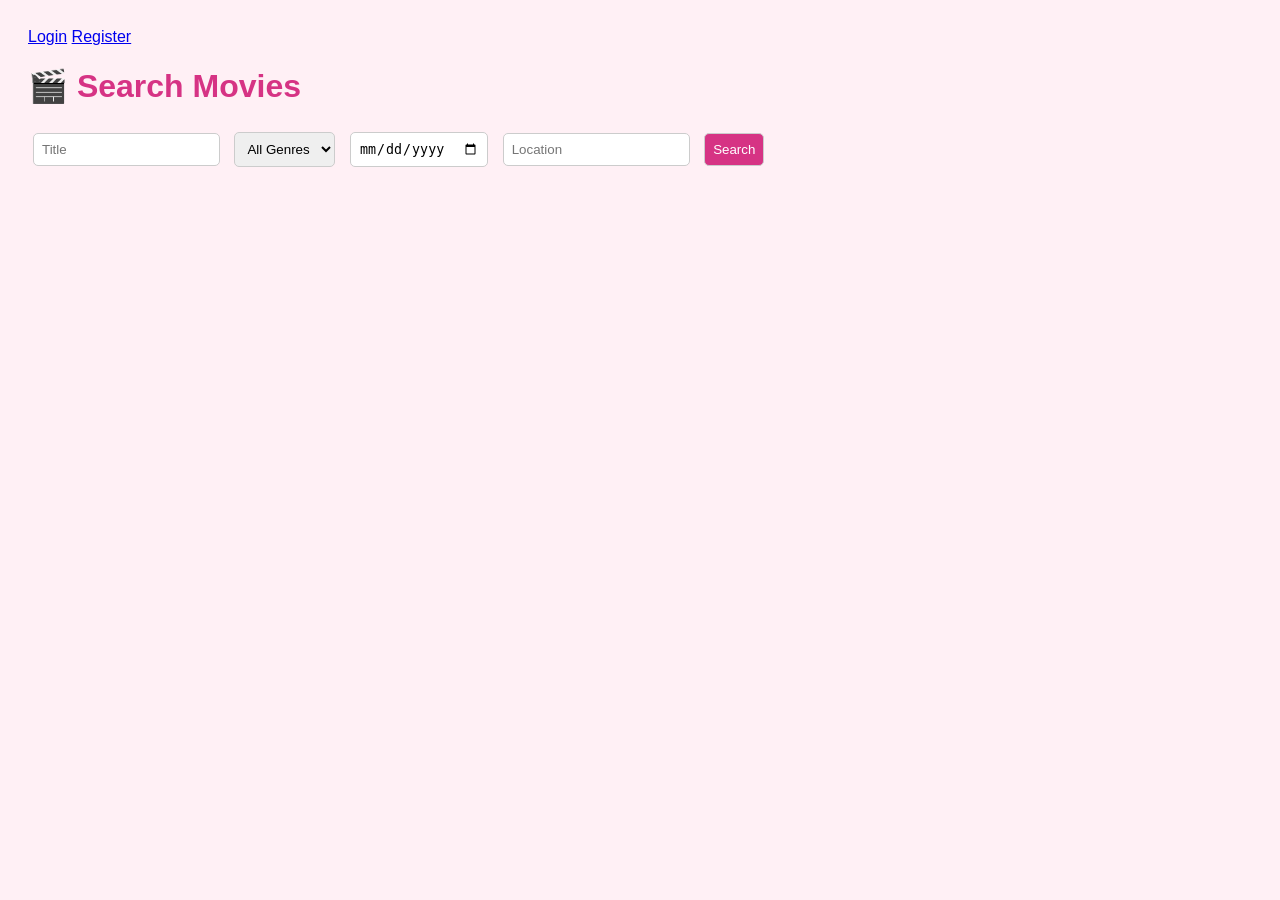
<file: final public/index.html>
<!DOCTYPE html>
<html>
<head>
  <title>Movie Booking</title>
  <link rel="stylesheet" href="style.css">
</head>
<body>
  <div id="authBar">
  <a href="login.html" id="loginBtn">Login</a>
  <a href="register.html" id="registerBtn">Register</a>
  <a href="profile.html" id="profileBtn" style="display:none;">Profile</a>
  <button id="logoutBtn" style="display:none;" onclick="logout()">Logout</button>
</div>

<script>
const user = JSON.parse(localStorage.getItem("user"));

if (user) {
  document.getElementById("loginBtn").style.display = "none";
  document.getElementById("registerBtn").style.display = "none";
  document.getElementById("profileBtn").style.display = "inline";
  document.getElementById("logoutBtn").style.display = "inline";
}

function logout() {
  localStorage.removeItem("user");
  window.location.reload();
}
</script>

  <h1>🎬 Search Movies</h1>
  <input id="title" placeholder="Title">
  <select id="genre">
    <option value="">All Genres</option>
    <option>Sci-Fi</option>
    <option>Romance</option>
    <option>Drama</option>
  </select>
  <input id="date" type="date">
  <input id="location" placeholder="Location">
  <button onclick="searchMovies()">Search</button>
  <div id="results"></div>

  <script src="script.js"></script>
</body>
</html>
</file>
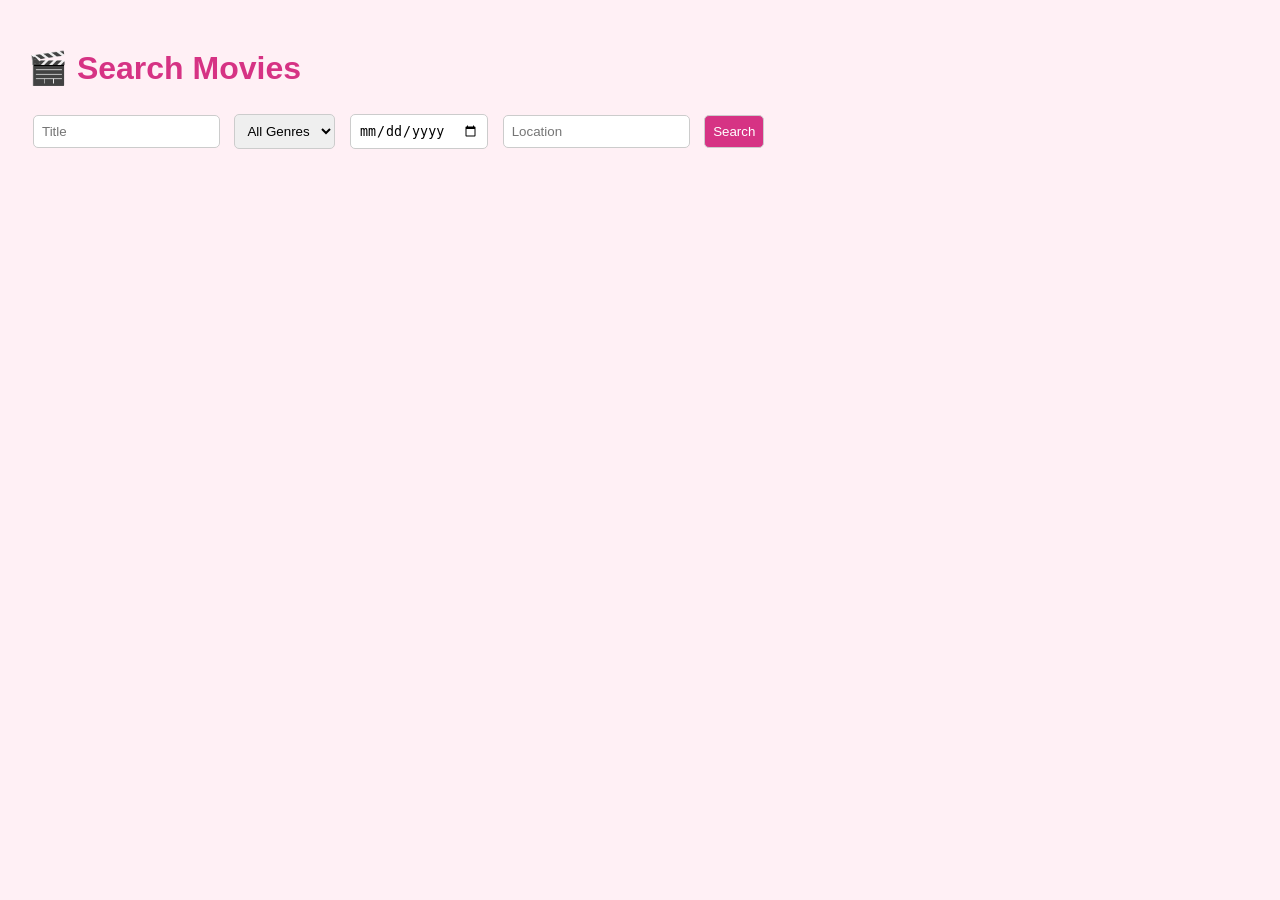
<file: public/index.html>
<!DOCTYPE html>
<html>
<head>
  <title>Movie Booking</title>
  <link rel="stylesheet" href="style.css">
</head>
<body>
  <h1>🎬 Search Movies</h1>
  <input id="title" placeholder="Title">
  <select id="genre">
    <option value="">All Genres</option>
    <option>Sci-Fi</option>
    <option>Romance</option>
    <option>Drama</option>
  </select>
  <input id="date" type="date">
  <input id="location" placeholder="Location">
  <button onclick="searchMovies()">Search</button>
  <div id="results"></div>

  <script src="script.js"></script>
</body>
</html>
</file>
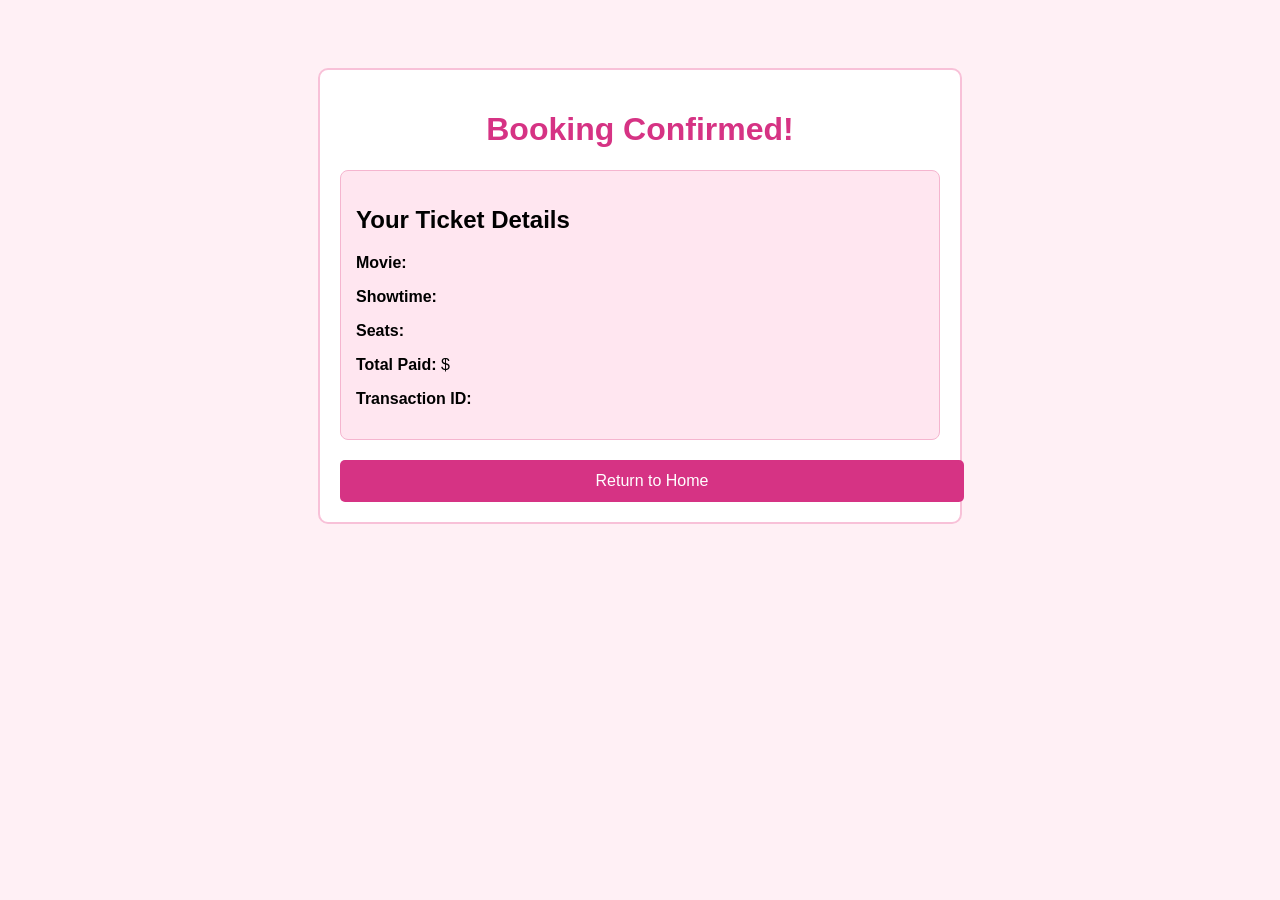
<file: final public/confirmation.html>
<!DOCTYPE html>
<html lang="en">
<head>
    <meta charset="UTF-8">
    <meta name="viewport" content="width=device-width, initial-scale=1.0">
    <title>Booking Confirmation</title>
    <link rel="stylesheet" href="style.css">
    <style>
        .container {
            max-width: 600px;
            margin: auto;
            background: white;
            padding: 20px;
            border-radius: 10px;
            border: 2px solid #f8c1d8;
            margin-top: 40px;
        }

        h1 {
            color: #d63384;
            text-align: center;
        }

        .card {
            background: #ffe6f0;
            padding: 15px;
            border-radius: 8px;
            border: 1px solid #f5b5cf;
            margin-bottom: 20px;
        }

        .btn-home {
            display: block;
            width: 100%;
            padding: 12px;
            background-color: #d63384;
            color: white;
            border: none;
            border-radius: 5px;
            text-align: center;
            text-decoration: none;
            font-size: 16px;
            margin-top: 10px;
        }

        .btn-home:hover {
            background-color: #c2185b;
        }

        .ticket-number {
            font-weight: bold;
            color: #d63384;
        }
    </style>
</head>
<body>

    <div class="container">
        <h1>Booking Confirmed!</h1>

        <div class="card">
            <h2>Your Ticket Details</h2>
            <p><strong>Movie:</strong> <span id="movieTitle"></span></p>
            <p><strong>Showtime:</strong> <span id="showtime"></span></p>
            <p><strong>Seats:</strong> <span id="seats"></span></p>
            <p><strong>Total Paid:</strong> $<span id="price"></span></p>
            <p><strong>Transaction ID:</strong> <span class="ticket-number" id="transactionId"></span></p>
        </div>

        <a href="index.html" class="btn-home">Return to Home</a>
    </div>

    <script>
        // Load booking info from localStorage
        document.getElementById("movieTitle").innerText = localStorage.getItem("movieTitle");
        document.getElementById("showtime").innerText = localStorage.getItem("showtime");
        document.getElementById("seats").innerText = localStorage.getItem("selectedSeats");
        document.getElementById("price").innerText = localStorage.getItem("totalPrice");

        // Generate a fake transaction ID if not provided
        let txn = localStorage.getItem("transactionId");
        if (!txn) {
            txn = "TXN-" + Math.floor(Math.random() * 1000000000);
            localStorage.setItem("transactionId", txn);
        }
        document.getElementById("transactionId").innerText = txn;

        // Optional: clear booking data after showing confirmation
        // localStorage.clear();
</file>
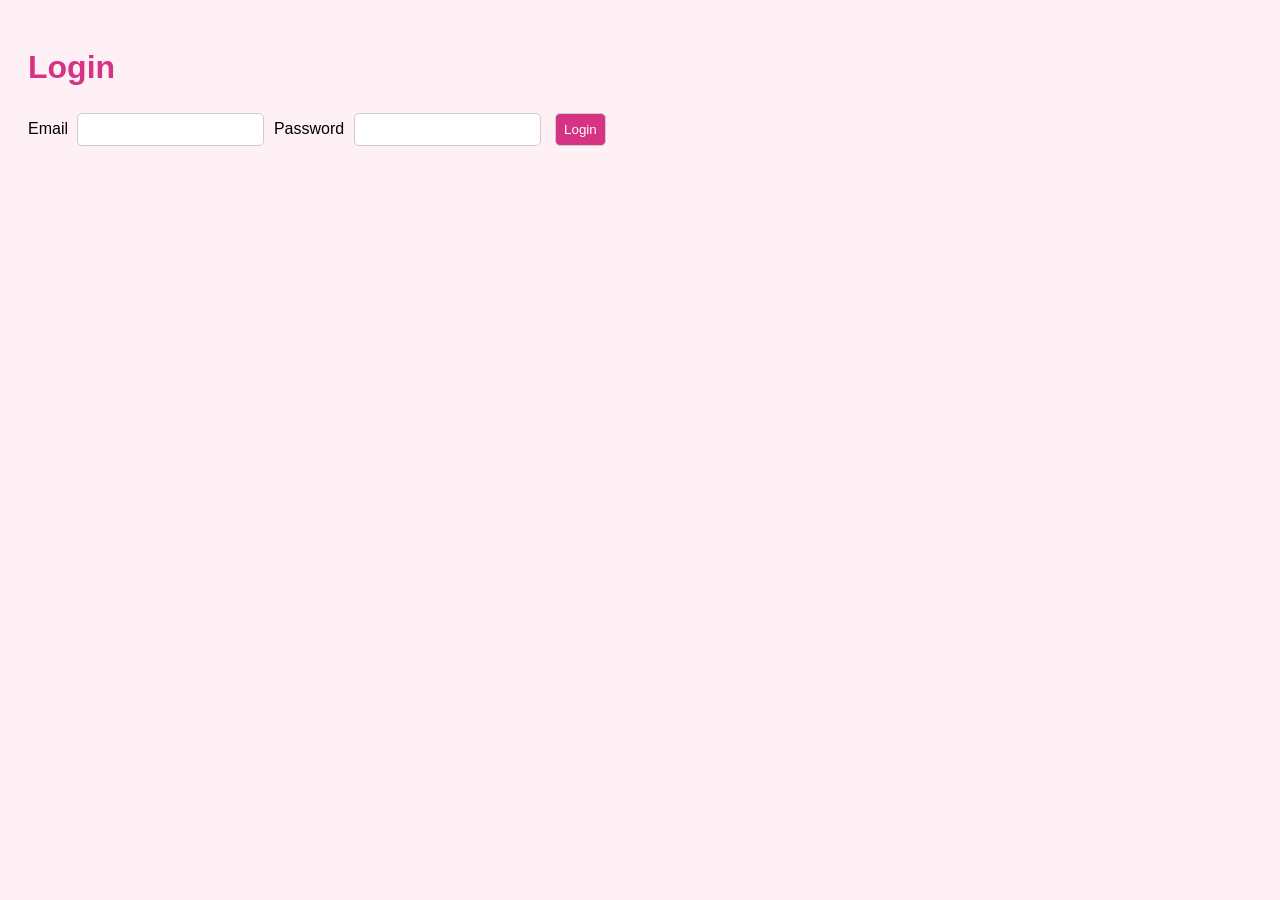
<file: final public/login.html>
<!DOCTYPE html>
<html>
<head>
  <title>Login</title>
  <link rel="stylesheet" href="style.css">
</head>
<body>

<h1>Login</h1>

<div class="container">
  <form id="loginForm">
    <label>Email</label>
    <input type="email" id="email" required>

    <label>Password</label>
    <input type="password" id="password" required>

    <button type="submit">Login</button>
  </form>

  <p id="status"></p>
</div>

<script>
document.getElementById("loginForm").addEventListener("submit", async (e) => {
  e.preventDefault();

  const res = await fetch("http://localhost:3000/users/login", {
    method: "POST",
    headers: { "Content-Type": "application/json" },
    body: JSON.stringify({
      email: email.value,
      password: password.value
    })
  });

  const data = await res.json();
  document.getElementById("status").innerText = data.message;

  if (data.success) {
    localStorage.setItem("user", JSON.stringify(data.user));
    window.location.href = "index.html";
  }
});
</script>

</body>
</html>
</file>
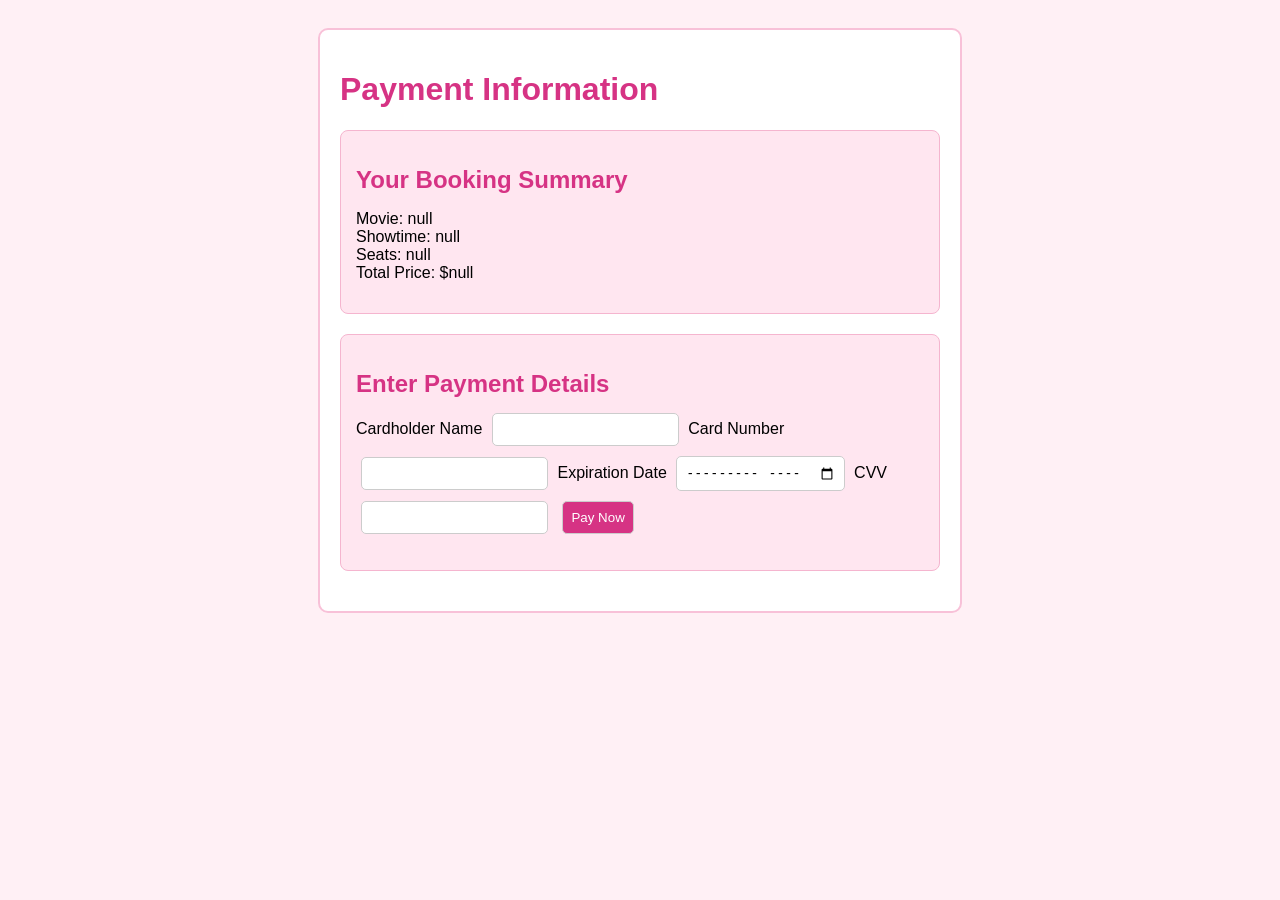
<file: final public/payment.html>
<!DOCTYPE html>
<html lang="en">
<head>
    <meta charset="UTF-8">
    <meta name="viewport" content="width=device-width, initial-scale=1.0">
    <title>Payment</title>
    <link rel="stylesheet" href="style.css">
    <style>
        /* Extra styling that matches your theme */
        .container {
            max-width: 600px;
            margin: auto;
            background: white;
            padding: 20px;
            border-radius: 10px;
            border: 2px solid #f8c1d8;
        }

        h2 {
            color: #d63384;
            margin-bottom: 10px;
        }

        .summary-box, .payment-box {
            background: #ffe6f0;
            padding: 15px;
            border-radius: 8px;
            border: 1px solid #f5b5cf;
            margin-bottom: 20px;
        }

        .status {
            margin-top: 10px;
            font-weight: bold;
            color: #d63384;
        }
    </style>
</head>
<body>

    <div class="container">
        <h1>Payment Information</h1>

        <div class="summary-box">
            <h2>Your Booking Summary</h2>
            <p id="summaryText"></p>
        </div>

        <div class="payment-box">
            <h2>Enter Payment Details</h2>

            <form id="paymentForm">
                <label>Cardholder Name</label>
                <input type="text" id="cardName" required>

                <label>Card Number</label>
                <input type="text" id="cardNumber" maxlength="16" required>

                <label>Expiration Date</label>
                <input type="month" id="expDate" required>

                <label>CVV</label>
                <input type="text" id="cvv" maxlength="4" required>

                <button type="submit">Pay Now</button>
            </form>

            <p id="paymentStatus" class="status"></p>
        </div>
    </div>

    <script>
        // Load booking summary
        document.getElementById("summaryText").innerText =
            "Movie: " + localStorage.getItem("movieTitle") +
            "\nShowtime: " + localStorage.getItem("showtime") +
            "\nSeats: " + localStorage.getItem("selectedSeats") +
            "\nTotal Price: $" + localStorage.getItem("totalPrice");

        // Handle payment submission
        document.getElementById("paymentForm").addEventListener("submit", async (e) => {
            e.preventDefault();

            const paymentData = {
                cardName: document.getElementById("cardName").value,
                cardNumber: document.getElementById("cardNumber").value,
                expDate: document.getElementById("expDate").value,
                cvv: document.getElementById("cvv").value,
                bookingId: localStorage.getItem("bookingId"),
                amount: localStorage.getItem("totalPrice")
            };

            const res = await fetch("http://localhost:3000/payments/process", {
                method: "POST",
                headers: { "Content-Type": "application/json" },
                body: JSON.stringify(paymentData)
            });

            const data = await res.json();
            document.getElementById("paymentStatus").innerText = data.message;

            if (data.success) {
                window.location.href = "confirmation.html";
            }
        });
    </script>

</body>
</html>
</file>
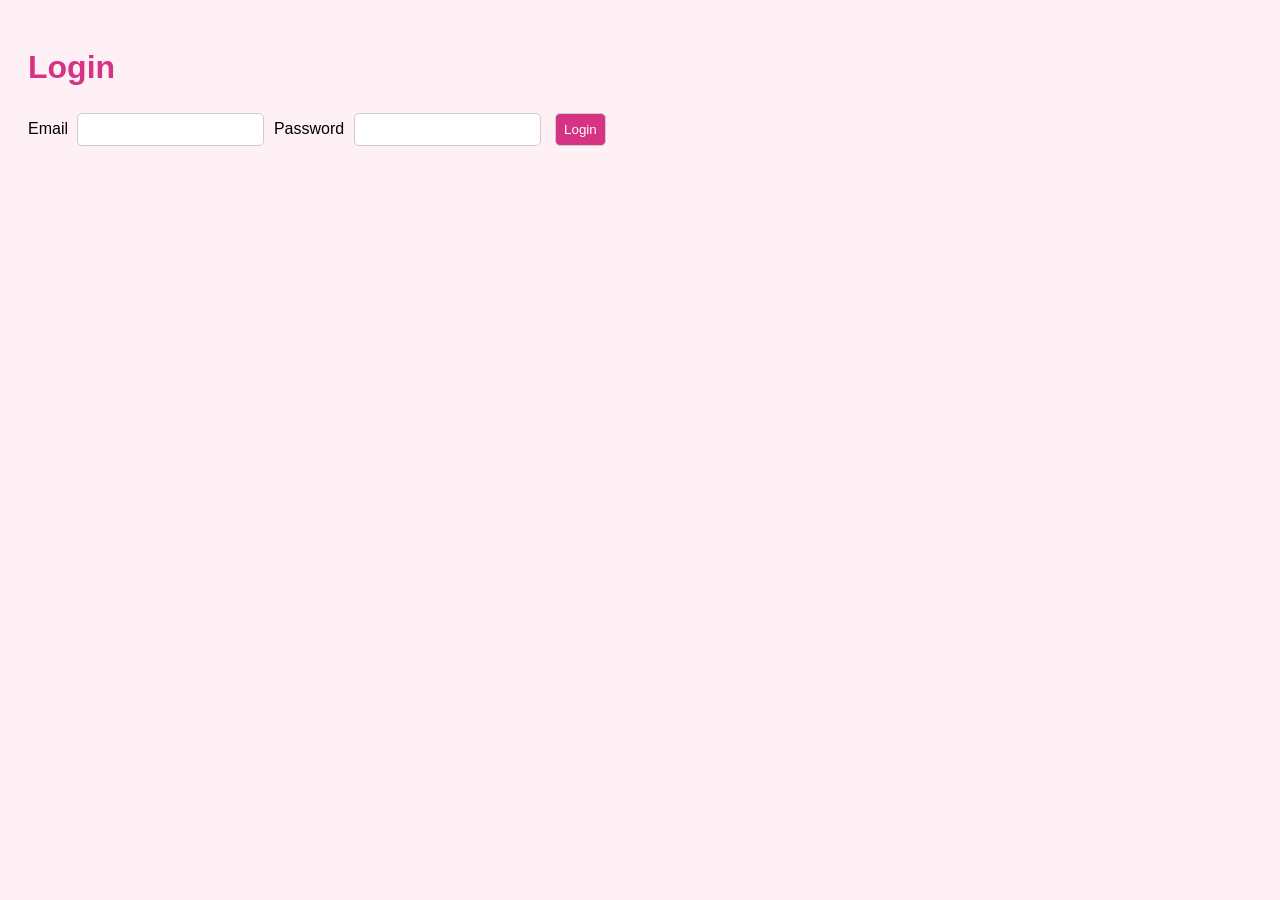
<file: final public/profile.html>
<!DOCTYPE html>
<html>
<head>
  <title>Your Profile</title>
  <link rel="stylesheet" href="style.css">
</head>
<body>

<h1>Your Profile</h1>

<div class="container">
  <h2 id="username"></h2>
  <h3>Your Bookings</h3>

  <div id="bookings"></div>

  <button onclick="logout()">Logout</button>
</div>

<script>
const user = JSON.parse(localStorage.getItem("user"));
if (!user) window.location.href = "login.html";

document.getElementById("username").innerText = "Welcome, " + user.name;

async function loadBookings() {
  const res = await fetch(`http://localhost:3000/users/${user.id}/bookings`);
  const bookings = await res.json();

  document.getElementById("bookings").innerHTML = bookings.map(b => `
    <div class="card">
      <p><strong>Movie:</strong> ${b.movie}</p>
      <p><strong>Showtime:</strong> ${b.showtime}</p>
      <p><strong>Seats:</strong> ${b.seats.join(", ")}</p>
      <p><strong>Price:</strong> $${b.price}</p>
    </div>
  `).join("");
}

function logout() {
  localStorage.removeItem("user");
  window.location.href = "index.html";
}

loadBookings();
</script>

</body>
</html>
</file>
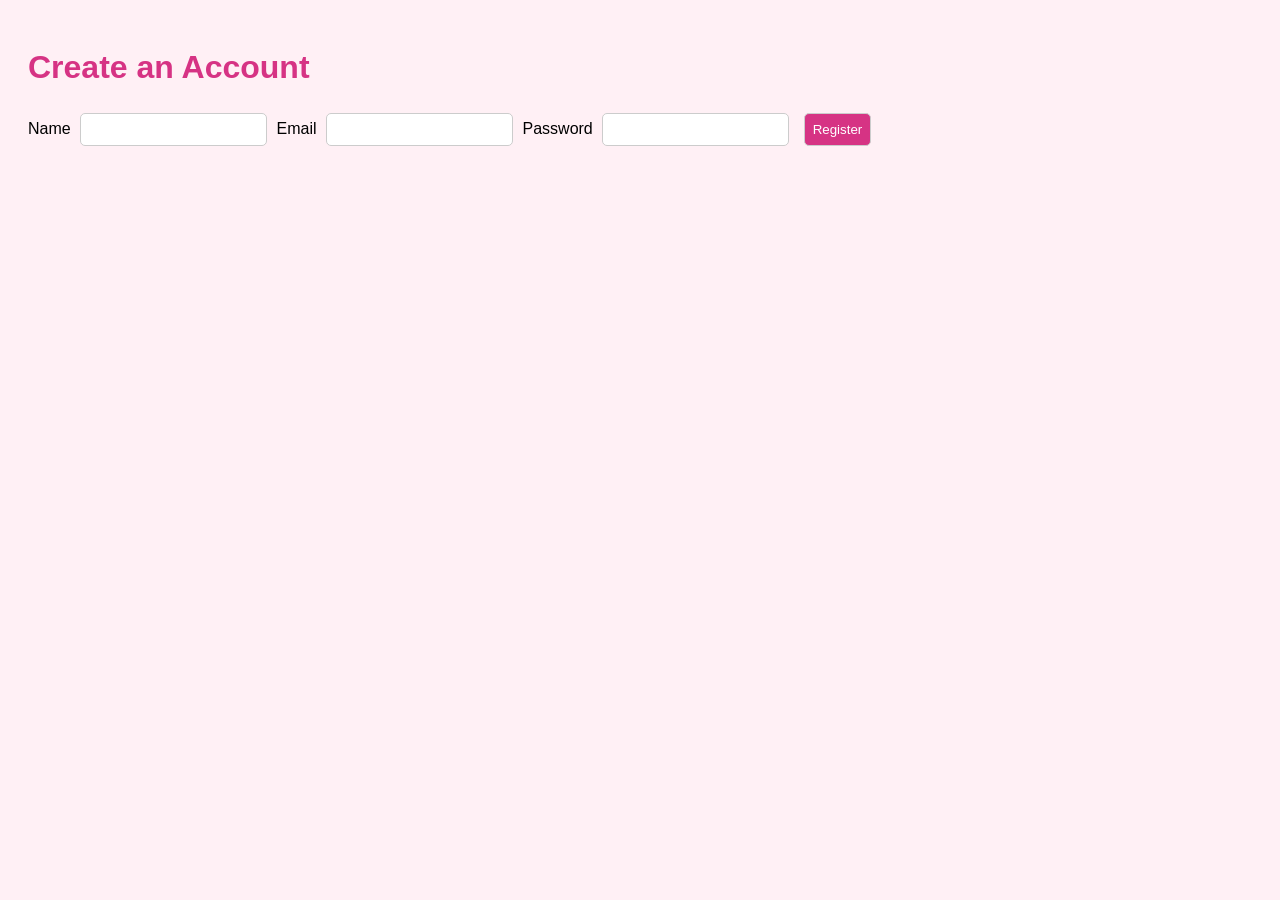
<file: final public/register.html>
<!DOCTYPE html>
<html>
<head>
  <title>Register</title>
  <link rel="stylesheet" href="style.css">
</head>
<body>

<h1>Create an Account</h1>

<div class="container">
  <form id="registerForm">
    <label>Name</label>
    <input type="text" id="name" required>

    <label>Email</label>
    <input type="email" id="email" required>

    <label>Password</label>
    <input type="password" id="password" required>

    <button type="submit">Register</button>
  </form>

  <p id="status"></p>
</div>

<script>
document.getElementById("registerForm").addEventListener("submit", async (e) => {
  e.preventDefault();

  const res = await fetch("http://localhost:3000/users/register", {
    method: "POST",
    headers: { "Content-Type": "application/json" },
    body: JSON.stringify({
      name: name.value,
      email: email.value,
      password: password.value
    })
  });

  const data = await res.json();
  document.getElementById("status").innerText = data.message;

  if (data.success) {
    window.location.href = "login.html";
  }
});
</script>

</body>
</html>
</file>
<file: final public/style.css>
body {
  font-family: Arial, sans-serif;
  padding: 20px;
  background-color: #fff0f5;
}

h1 {
  color: #d63384;
}

input, select, button {
  margin: 5px;
  padding: 8px;
  border-radius: 5px;
  border: 1px solid #ccc;
}

button {
  background-color: #d63384;
  color: white;
  cursor: pointer;
}

button:hover {
  background-color: #c2185b;
}

.seat {
  padding: 10px;
  border: 1px solid #ccc;
  text-align: center;
  cursor: pointer;
  border-radius: 4px;
}
</file>
<file: public/style.css>
body {
  font-family: Arial, sans-serif;
  padding: 20px;
  background-color: #fff0f5;
}

h1 {
  color: #d63384;
}

input, select, button {
  margin: 5px;
  padding: 8px;
  border-radius: 5px;
  border: 1px solid #ccc;
}

button {
  background-color: #d63384;
  color: white;
  cursor: pointer;
}

button:hover {
  background-color: #c2185b;
}

.seat {
  padding: 10px;
  border: 1px solid #ccc;
  text-align: center;
  cursor: pointer;
  border-radius: 4px;
}
</file>
